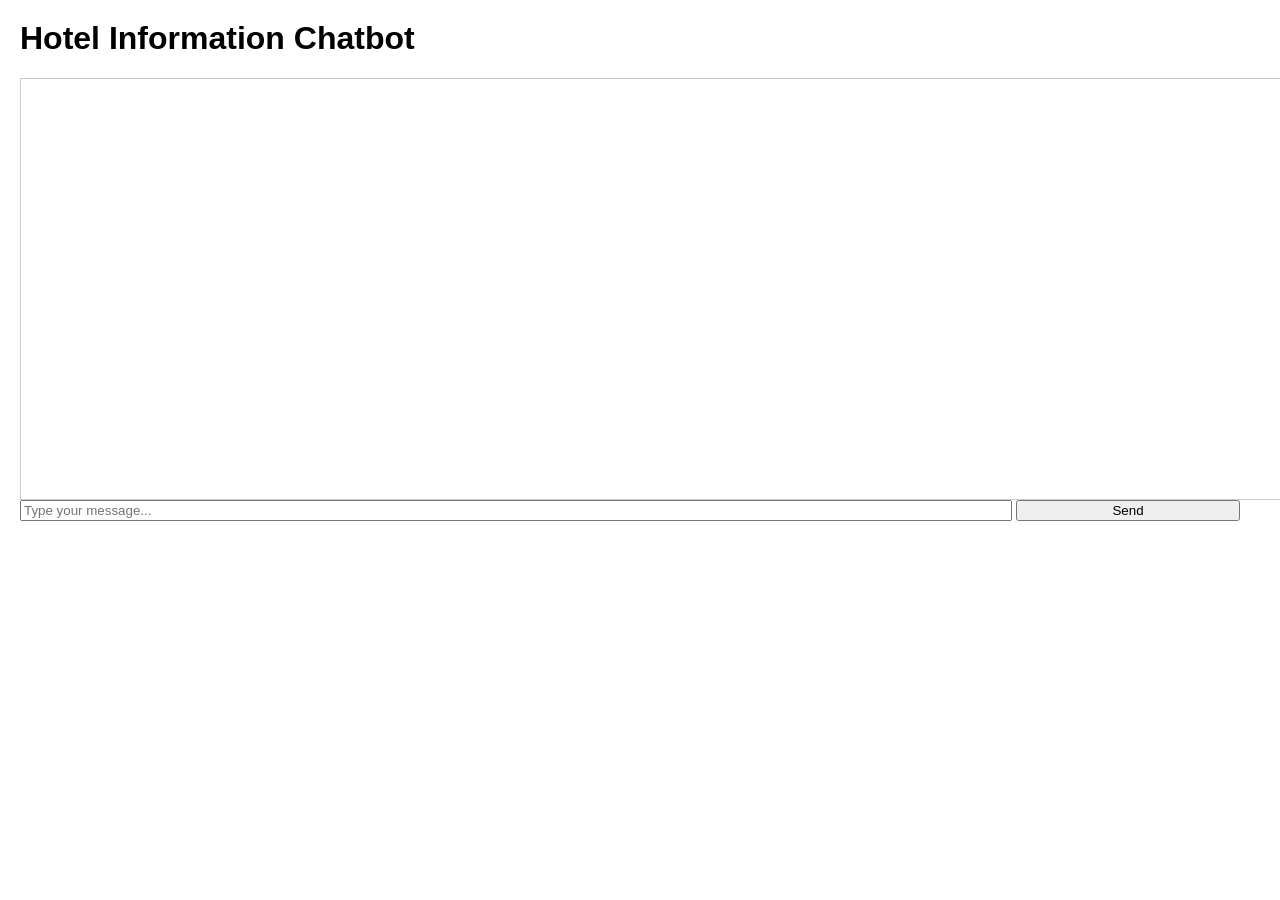
<file: task 10/Templates/chat.html>
<html>
<head>
    <meta charset="UTF-8">
    <title>Hotel Info Chatbot</title>
    <style>
        body { font-family: Arial, sans-serif; margin: 20px; }
        #chatbox { width: 100%; height: 400px; border: 1px solid #ccc; overflow-y: auto; padding: 10px; }
        .user { color: blue; }
        .bot { color: green; }
        #message { width: 80%; }
        #send { width: 18%; }
    </style>
</head>
<body>
    <h1>Hotel Information Chatbot</h1>
    <div id="chatbox"></div>
    <input type="text" id="message" placeholder="Type your message..."/>
    <button id="send">Send</button>

    <script>
        document.getElementById('send').addEventListener('click', () => {
            const msg = document.getElementById('message').value.trim();
            if (!msg) return;
            append('user', msg);
            document.getElementById('message').value = '';
            fetch('/ask', {
                method: 'POST', headers: {'Content-Type':'application/json'},
                body: JSON.stringify({message: msg})
            })
            .then(res => res.json())
            .then(data => append('bot', data.response))
            .catch(() => append('bot', 'Server error'));
        });

        function append(sender, text) {
            const div = document.createElement('div');
            div.className = sender;
            div.textContent = (sender === 'user'? 'You: ' : 'Bot: ') + text;
            const cb = document.getElementById('chatbox');
            cb.appendChild(div);
            cb.scrollTop = cb.scrollHeight;
        }
    </script>
</body>
</html>
</file>
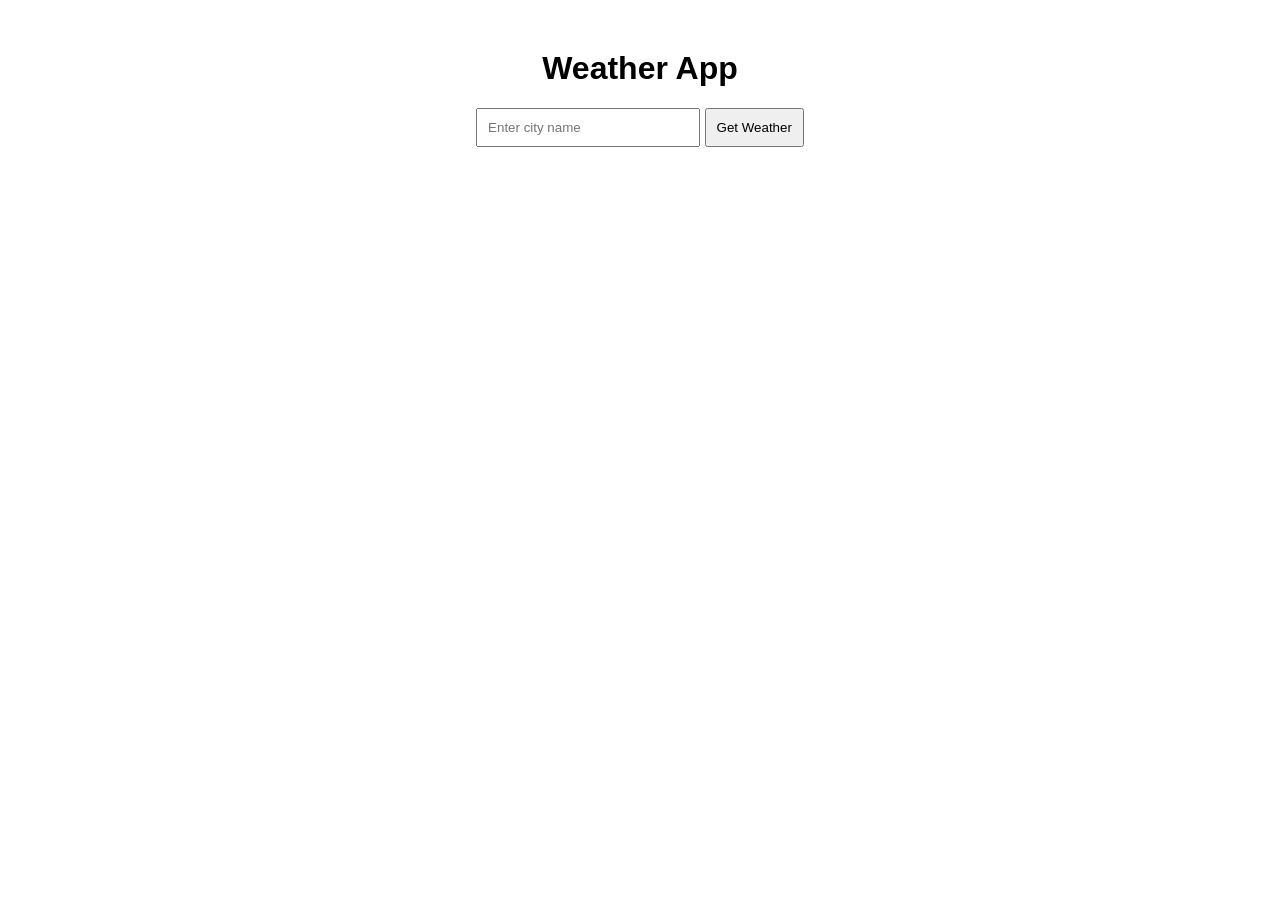
<file: task 7 8/templates/design lab8.html>
<!DOCTYPE html>
<html lang="en">
<head>
    <meta charset="UTF-8">
    <meta name="viewport" content="width=device-width, initial-scale=1.0">
    <title>Weather App</title>
    <style>
        body {
            font-family: Arial, sans-serif;
            text-align: center;
            margin: 50px;
        }
        input {
            padding: 10px;
            width: 200px;
        }
        button {
            padding: 10px;
            cursor: pointer;
        }
        #weather-info {
            margin-top: 20px;
        }
    </style>
</head>
<body>
    <h1>Weather App</h1>
    <input type="text" id="city" placeholder="Enter city name">
    <button onclick="getWeather()">Get Weather</button>
    <div id="weather-info"></div>

    <script>
        function getWeather() {
            const city = document.getElementById('city').value;
            if (!city) {
                alert('Please enter a city name');
                return;
            }
            fetch(`/weather?city=${city}`)
                .then(response => response.json())
                .then(data => {
                    if (data.error) {
                        document.getElementById('weather-info').innerHTML = `<p>${data.error}</p>`;
                    } else {
                        document.getElementById('weather-info').innerHTML = `
                            <h2>${data.city}</h2>
                            <p>Temperature: ${data.temperature}°C</p>
                            <p>Weather: ${data.weather}</p>
                            <p>Humidity: ${data.humidity}%</p>
                        `;
                    }
                })
                .catch(error => console.error('Error:', error));
        }
    </script>
</body>
</html>
</file>
